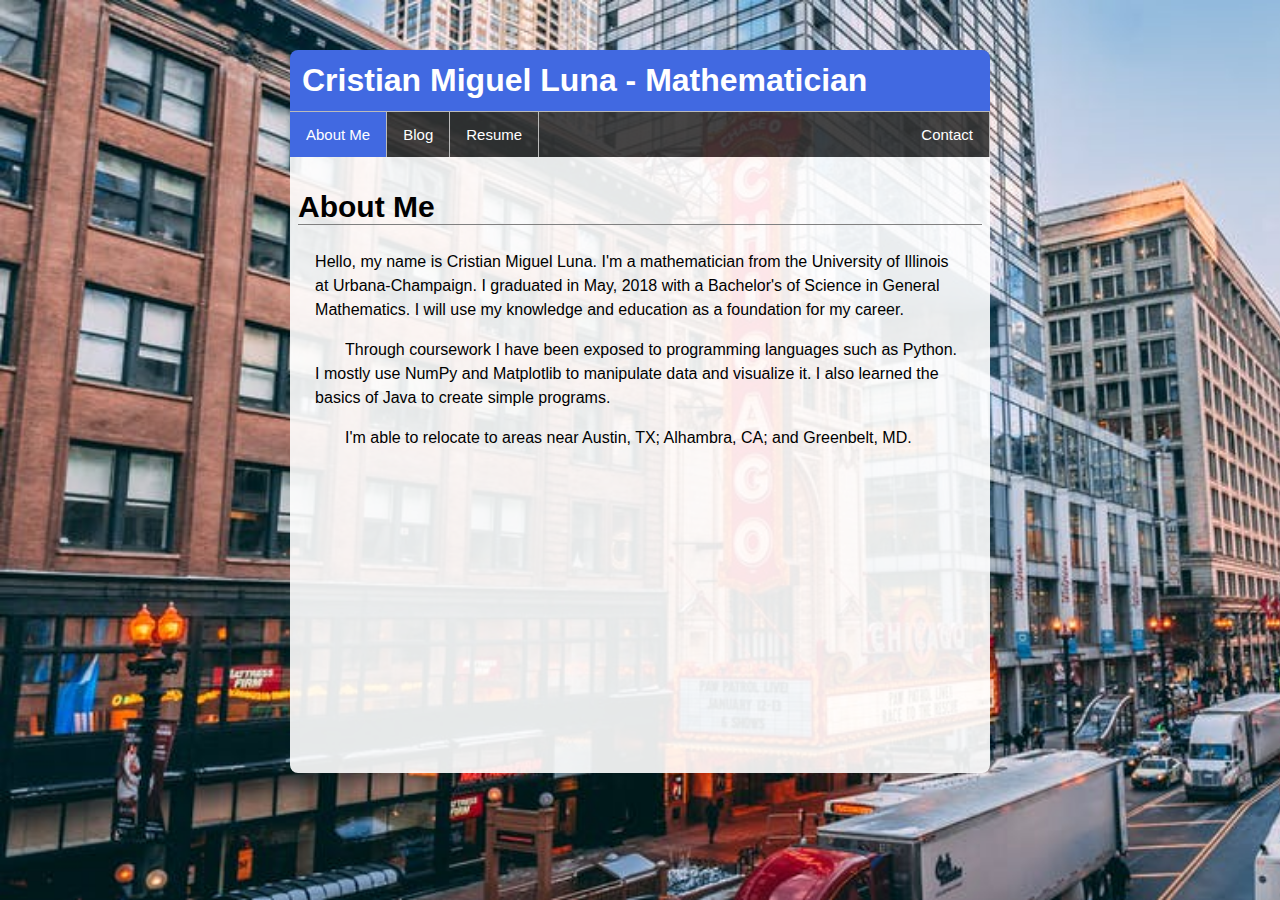
<file: MyWebsite/index.html>
<!DOCTYPE html>
<html>
<head>
	<title>
		Cristian M. Luna - Mathematician
	</title>
	<link rel="StyleSheet" type="text/css" href="css/style.css">
	<link rel="stylesheet" href="https://use.fontawesome.com/releases/v5.7.0/css/all.css" integrity="sha384-lZN37f5QGtY3VHgisS14W3ExzMWZxybE1SJSEsQp9S+oqd12jhcu+A56Ebc1zFSJ" crossorigin="anonymous">
</head>
<body>
	<header>
		<h1>Cristian Miguel Luna - Mathematician</h1>
	</header>

	<div class="nav">
		<nav>
			<ul>
					<li class="active"><a href="index.html">About Me</a></li>
					<li><a href="blog.html">Blog</a></li>
					<li><a href="resume.html">Resume</a></li>
					<li style="float:right"><a href="contact.html"><i class="far fa-envelope"></i> Contact</a></li>
			</ul>
		</nav>
	</div>

	<div class="paragraph">
		<h2><i class="fas fa-home"></i></i> About Me</h2>
		<div class="container">
			<div class="about"
				<p>
					Hello, my name is Cristian Miguel Luna. I'm a mathematician from the University of Illinois at Urbana-Champaign. I graduated in May, 2018 with a Bachelor's of Science in General Mathematics. I will use my knowledge and education as a foundation for my career.
				</p>
				<p>
					Through coursework I have been exposed to programming languages such as Python. I mostly use NumPy and Matplotlib to manipulate data and visualize it. I also learned the basics of Java to create simple programs.
				</p>
				<p>
					I'm able to relocate to areas near Austin, TX; Alhambra, CA; and Greenbelt, MD.
				</p>
			</div>
		</div>
	</div>

</body>
</html>
</file>
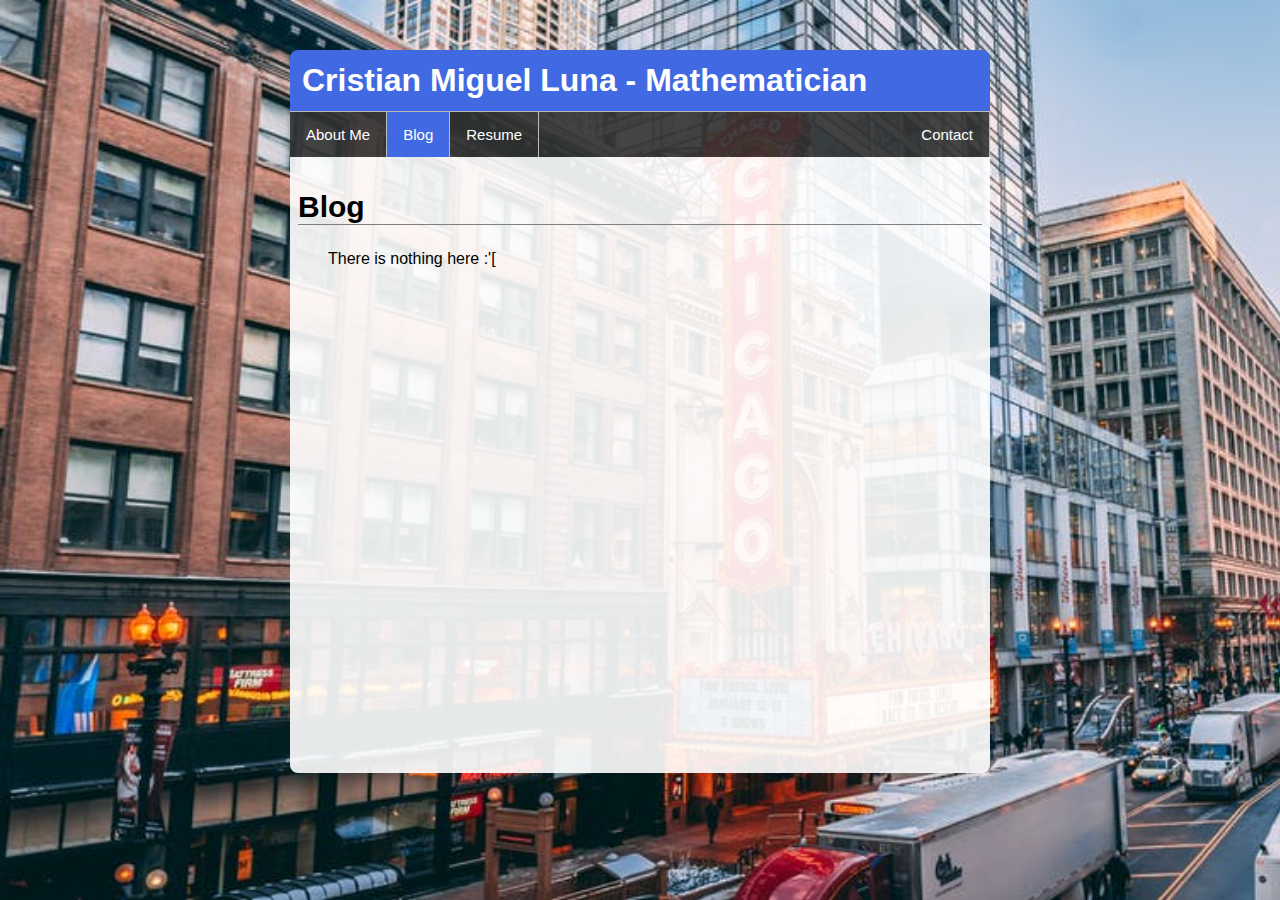
<file: MyWebsite/blog.html>
<!DOCTYPE html>
<html>
<head>
	<title>
		Cristian M. Luna - Mathematician
	</title>
	<link rel="StyleSheet" type="text/css" href="css/style.css">
	<link rel="stylesheet" href="https://use.fontawesome.com/releases/v5.7.0/css/all.css" integrity="sha384-lZN37f5QGtY3VHgisS14W3ExzMWZxybE1SJSEsQp9S+oqd12jhcu+A56Ebc1zFSJ" crossorigin="anonymous">
</head>
<body>
	<header>
		<h1>Cristian Miguel Luna - Mathematician</h1>
		</h1>
	</header>

	<div class="nav">
		<nav>
			<ul>
				<li><a href="index.html">About Me</a></li>
				<li class="active"><a href="blog.html">Blog</a></li>
				<li><a href="resume.html">Resume</a></li>
				<li style="float:right"><a href="contact.html"><i class="far fa-envelope"></i> Contact</a></li>
			</ul>
		</nav>
	</div>

	<div class="paragraph">
		<h2>
			<i class="fas fa-book"></i> Blog
		</h2>
		<p>
			There is nothing here :'[
		</p>
	</div>

</body>
</html>
</file>
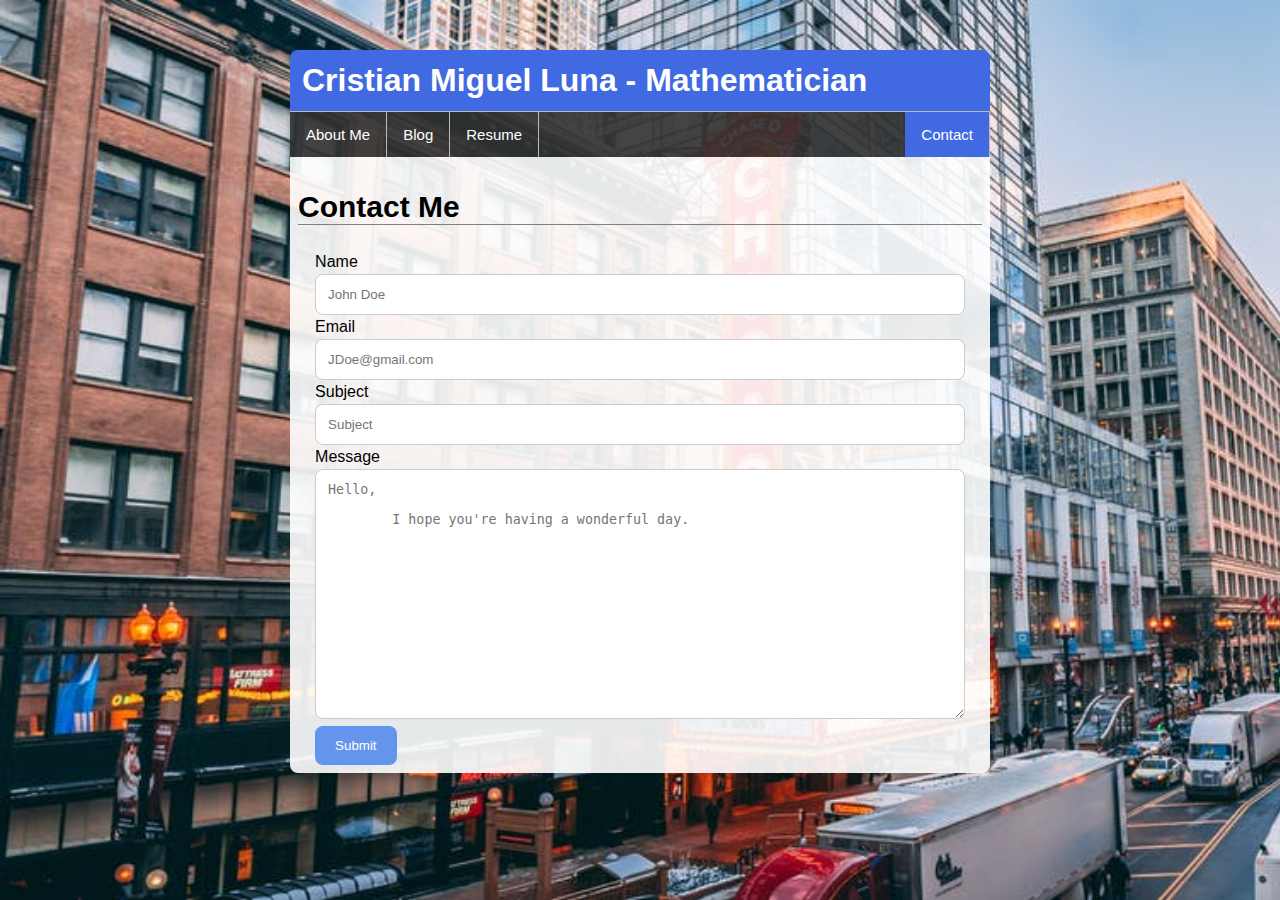
<file: MyWebsite/contact.html>
<!DOCTYPE html>
<html>
<head>
	<title>
		Cristian M. Luna - Mathematician
	</title>
	<link rel="StyleSheet" type="text/css" href="css/style.css">
	<link rel="stylesheet" href="https://use.fontawesome.com/releases/v5.7.0/css/all.css" integrity="sha384-lZN37f5QGtY3VHgisS14W3ExzMWZxybE1SJSEsQp9S+oqd12jhcu+A56Ebc1zFSJ" crossorigin="anonymous">
</head>
<body>
	<header>
		<h1>Cristian Miguel Luna - Mathematician</h1>
	</header>

	<div class="nav">
		<nav>
			<ul>
				<li><a href="index.html">About Me</a></li>
				<li><a href="blog.html">Blog</a></li>
				<li><a href="resume.html">Resume</a></li>
				<li  class="active" style="float:right"><a href="contact.html"><i class="far fa-envelope"></i> Contact</a></li>
			</ul>
		</nav>
	</div>

	<div class="cparagraph">
		<h2><i class="fas fa-envelope"></i> Contact Me</h2>
		<div class="container">
			<form action="php/contactform.php">
				<label for="cname">Name</label>
				<input type="text" name="name" placeholder="John Doe">

				<label for="cemail">Email</label>
				<input type="text" name="email" placeholder="JDoe@gmail.com">

				<label for="csubject">Subject</label>
				<input type="text" name="subject" placeholder="Subject">

				<label for="cmessage">Message</label>
				<textarea id="cmessage" name="clientmessage" placeholder="Hello, 

	I hope you're having a wonderful day."></textarea>
			
				<input type="submit" value="Submit">
			</form>
		</div>
	</div>

</body>
</html>
</file>
<file: MyWebsite/css/style.css>
body{
  font-family: sans-serif;
  background-image:url("../images/bgimage.jpeg");
  background-size: cover;
  background-attachment: fixed;
  max-width:700px;
  margin:auto;
  margin-top:50px;
}

h1{
  color:white;
  background-color:#4169E1;
  border-bottom:1px solid #bbb;
  width:100%;
  padding:12px;
  border-radius:8px;
  box-sizing:border-box;
  margin: auto;
  resize:vertical;
  border-radius:8px 8px 0px 0px;
}

h2{
  border-bottom:1px solid grey;
  font-size:30px;
}

.paragraph{
  height: 600px;
  max-height: 
  background-color:white;
  background-position: center;
  background: rgba(255, 255, 255, 0.9);
  border-radius:0px 0px 8px 8px;
  padding: 8px;
}

.cparagraph{
  height: 600px;
  background-color: #FFFAFA;
  background-position: center;
  border-radius:0px 0px 8px 8px;
  background: rgba(255, 255, 255, 0.9);
  padding: 8px;
}

p{
  text-indent:30px;
}

ul{
  list-style-type:none;
  margin:0;
  padding:0;
  overflow:hidden;
  background: rgba(50, 50, 50, 0.9);
}

li{
  float:left;
  border-right:1px solid #bbb;
}

li a{
  float: left;
  display:block;
  color:white;
  text-align:center;
  padding:14px 16px;
  text-decoration:none;
  overflow: auto;
  font-size:15px;
}

li: last-child{
  border-right:none;
}

li a:hover{
  background-color:#4169E1;
}

.active{
  background-color:#4169E1;
}


.container{
  line-height: 1.5;
  width:95%;
  margin:auto;
}

.about{

}

input[type=text],select, textarea{
  width:100%;
  padding:12px;
  border:1px solid #ccc;
  border-radius:8px;
  box-sizing:border-box;
  margin: auto;
  resize:vertical;
}

textarea{
  height:250px;
}

input[type=submit]{
  background-color:#6495ED;
  color:white;
  padding: 12px 20px;
  border:none;
  border-radius: 8px;
  cursor:pointer;
}

input[type=submit]:hover{
  background-color:#4169E1;
}
</file>
